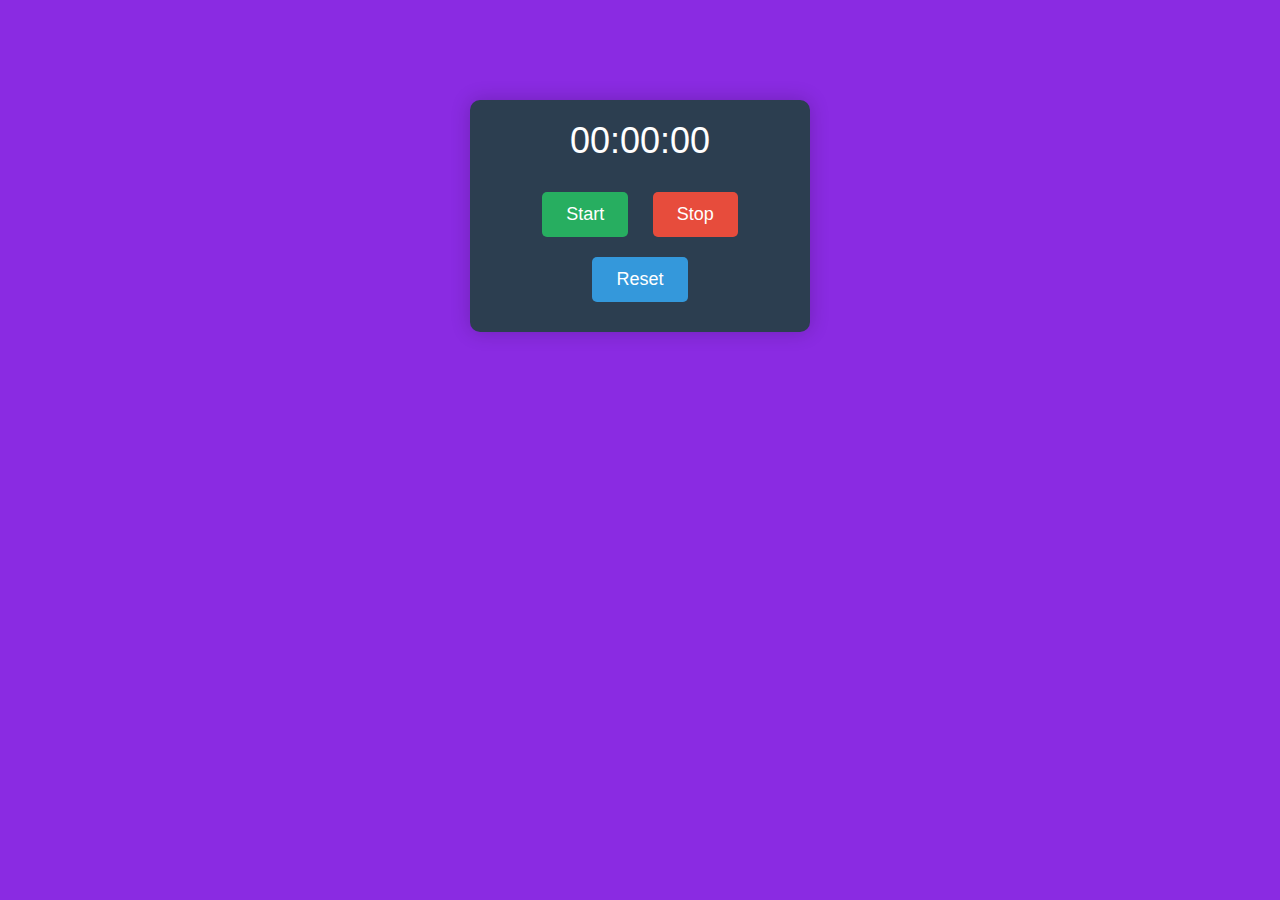
<file: index.html>
<!DOCTYPE html>
<html lang="en">
<head>
  <meta charset="UTF-8">
  <meta name="viewport" content="width=device-width, initial-scale=1.0">
  <link rel="stylesheet" href="styles.css">
  <title>Stopwatch App</title>
</head>
<body class="dark">
  <div class="stopwatch">
    <div class="display">00:00:00</div>
    <button id="start" class="start">Start</button>
    <button id="stop" class="stop">Stop</button>
    <button id="reset" class="reset">Reset</button>
  </div>
  <script src="script.js"></script>
</body>
</html>
</file>
<file: styles.css>
body {
  font-family: Arial, sans-serif;
  text-align: center;
  background-color: #f0f0f0;
}

.stopwatch {
  background-color: #2c3e50; /* Dark background color */
  border-radius: 10px;
  padding: 20px;
  box-shadow: 0px 0px 20px rgba(0, 0, 0, 0.2); /* Slightly larger shadow */
  margin: 100px auto;
  width: 300px;
  color: white; /* Text color for the stopwatch */
}

.display {
  font-size: 36px;
  margin-bottom: 20px;
}

button {
  padding: 12px 24px;
  font-size: 18px;
  cursor: pointer;
  margin: 10px;
  border: none;
  border-radius: 5px;
  transition: background-color 0.3s, color 0.3s; /* Smooth transitions */
}

button.start {
  background-color: #27ae60; /* Green for start button */
  color: white;
}

button.stop {
  background-color: #e74c3c; /* Red for stop button */
  color: white;
}

button.reset {
  background-color: #3498db; /* Blue for reset button */
  color: white;
}

/* Apply white text and blueviolet background to the dark class */
.dark {
  color: white; /* Set the text color to white */
  background-color: blueviolet;
}
</file>
